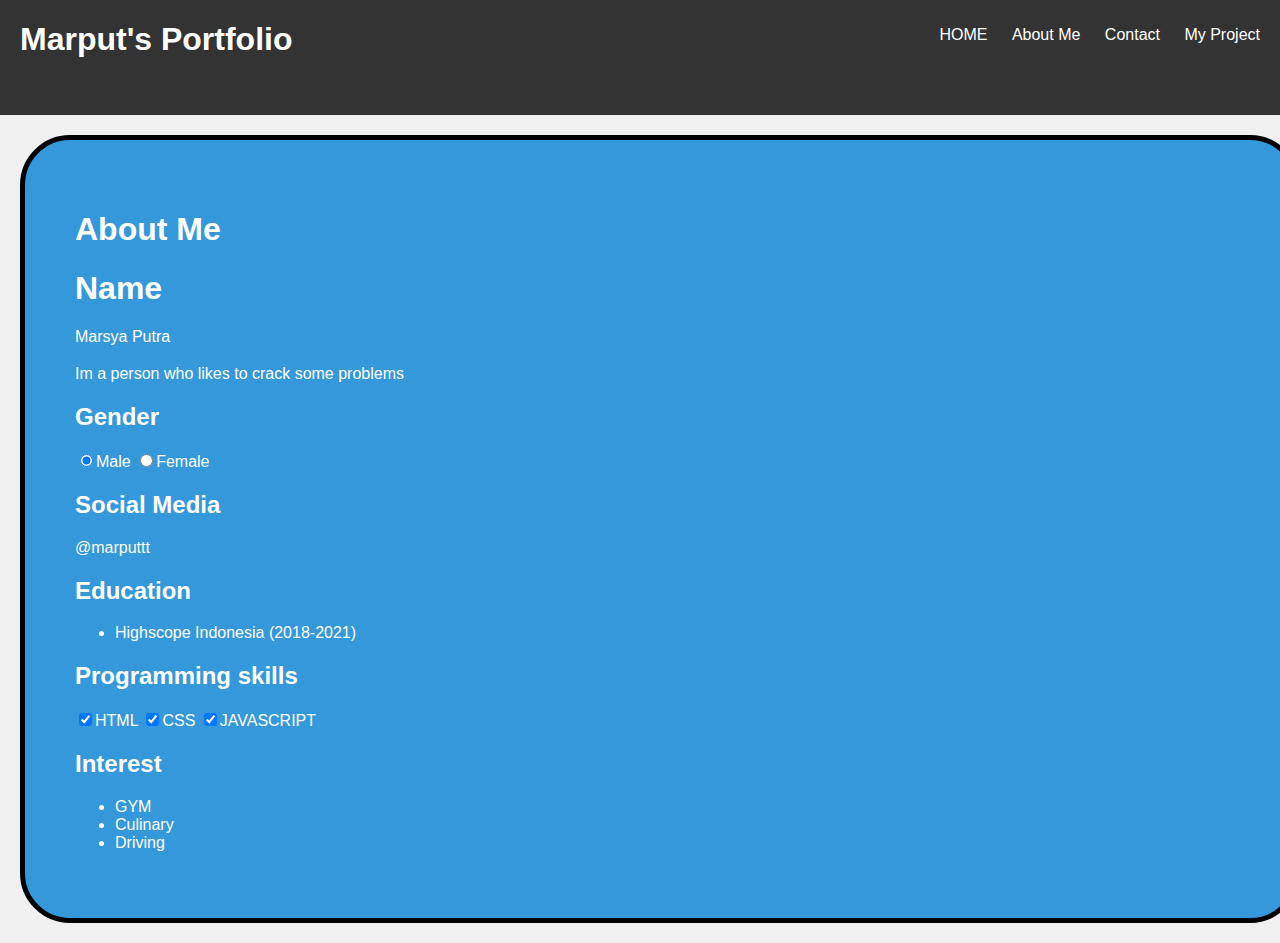
<file: about.html>
<!DOCTYPE html>
<html lang="en">
<head>
  <meta charset="UTF-8">
  <meta name="viewport" content="width=device-width, initial-scale=1.0">
  <link rel="stylesheet" href="styles.css">
  <link rel="stylesheet" href="responsive.css">
    <title>Marput's Portfolio</title>
</head>

<body>
    <header>
        <div class="top-wrapper">
            <div class="header-title" >
            <h1>Marput's Portfolio</h1>
            </div>
            <div class="header-list">
            <nav>
              <ul>
                <li><a href="index.html">HOME</a></li>
                <li><a href="about.html">About Me</a></li>
                <li><a href="#contact">Contact</a></li>
                <li><a href="project.html">My Project</a></li>
              </ul>
            </nav>
            </div>
        </div>
        </header>
    <div class="container">
    <div class="low-wrapper">
    
        <h1>About Me</h1>
        <h1>Name</h1>
        <p>Marsya Putra</p>
        <h3></h3>
        <p>Im a person who likes to crack some problems</p>
        <h2>Gender</h2>
        <input type="radio" name="gender"  value="gender1" checked >Male
        <input type="radio" name="gender"  value="gender2">Female
        <h2>Social Media</h2>
        <a href="https://instagram.com/marputtt?igshid=MzMyNGUyNmU2YQ==" class="btn instagram"><span class="#">@marputtt</span></a>  

        <h2> Education</h2>
        <ul> 
            <li><a href="https://highscope.or.id/">Highscope Indonesia (2018-2021)</a> </li>
        </ul>
        <h2>Programming skills</h2>
        <input type="checkbox" name="skill"  value="skill1" checked>HTML
        <input type="checkbox" name="skill"  value="skill2" checked>CSS
        <input type="checkbox" name="skill"  value="skill3" checked>JAVASCRIPT
        <h2>Interest</h2>
        <ul>
            <li>GYM</li>
            <li>Culinary</li>
            <li>Driving</li>
        </ul>
    </div>
  
  </div>

  </body>
</file>
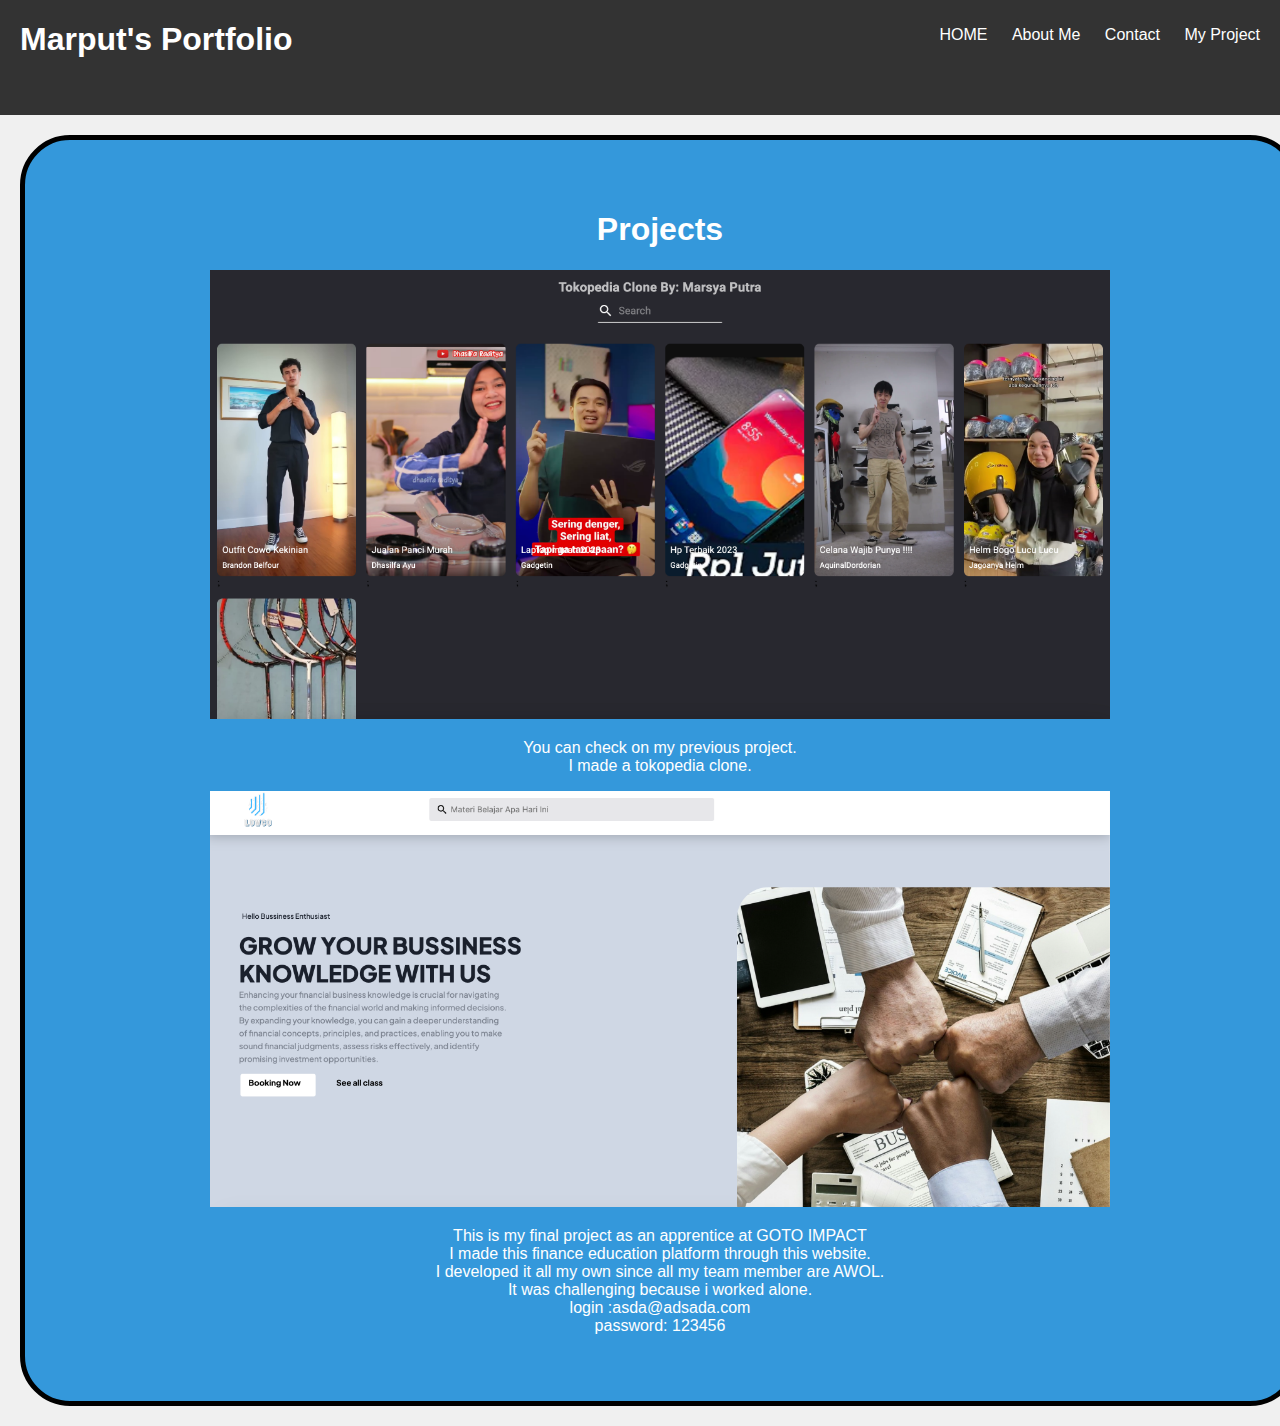
<file: project.html>
<!DOCTYPE html>
<html lang="en">
<head>
  <meta charset="UTF-8">
  <meta name="viewport" content="width=device-width, initial-scale=1.0">
  <link rel="stylesheet" href="styles.css">
  <link rel="stylesheet" href="responsive.css">
  <script src="https://ajax.googleapis.com/ajax/libs/jquery/3.5.1/jquery.min.js"></script>
    <title>Marput's Portfolio</title>
</head>

<body>
    <header>
        <div class="top-wrapper">
            <div class="header-title" >
            <h1>Marput's Portfolio</h1>
            </div>
            <div class="header-list">
            <nav>
              <ul>
                <li><a href="index.html">HOME</a></li>
                <li><a href="about.html">About Me</a></li>
                <li><a href="#contact">Contact</a></li>
                <li><a href="project.html">My Project</a></li>
              </ul>
            </nav>
            </div>
        </div>
        </header>
        <div class="container">
            <div class="project-wrapper">
            <div id="myproject" class="projects">
              
              <H1> Projects</H1>
              <div id="tokpedClone">
              <a class="tokped"  href="https://final-project-gigih-fe.vercel.app/play/channels"><img src="tokped.png" alt=""> </a>
              <p>You can check on my previous project. <br>
                I made a tokopedia clone.
              </p>
            </div>
              <div id="lowcosClone">
              <a class="lowcos"  href="https://gigihcaps-fe-sdg-8-o2d2fevcm-marputtts-projects.vercel.app"><img src="lowcos.png" alt=""> </a>
              <p>This is my final project as an apprentice at GOTO IMPACT <br>
                I made this finance education platform through this website. <br>
                I developed it all my own since all my team member are AWOL. <br>
                It was challenging because i worked alone. <br>
                login :asda@adsada.com <br>
                password: 123456
              </p>
            </div>
              </div>

  </body>
  <script>
     $('#lowcosClone').on({
            mouseenter: function () {
                $(this).css('transform', 'scale(1.05)');
            },
            mouseleave: function () {
                $(this).css('transform', 'scale(1)');
            },
            click: function () {
                $(this).css('animation', 'shake 0.5s');
                setTimeout(() => {
                    $(this).css('animation', '');
                }, 500);
            }
        });
        $('#tokpedClone').on({
            mouseenter: function () {
                $(this).css('transform', 'scale(1.05)');
            },
            mouseleave: function () {
                $(this).css('transform', 'scale(1)');
            },
            click: function () {
                $(this).css('animation', 'shake 0.5s');
                setTimeout(() => {
                    $(this).css('animation', '');
                }, 500);
            }
        });
  </script>
</file>
<file: styles.css>
a   { 
    text-decoration: none;
    color: black;
}
body {
    font-family: Arial, sans-serif;
    margin: 0;
    padding: 0;
    background-color: #f0f0f0;
  }
  
  .container {
    margin: 0 auto;
    padding: 20px;
    width: 100%;
   
  }
  
  .welcome-text {
    text-align: center;
  }
  
.profile-wrap {
  background-color: #3498db;
  color: white;
  padding: 100px 0;
  padding-bottom: 500px;
  border: 5px solid black;
  border-radius: 50px;

}

  .profile-picture {
    width: 212px;
    height: 236px;
    text-align: left;
    margin-bottom: 20px;
    margin-left: 60px;
    padding-left: 30px;
    border-radius: 500px;
  }
 
  .social-media {
    float: right;
    padding: 54px 566px 0px 4px;
    word-spacing: 50px;
    width: 80px;
    display: flex;
    gap: 10px;
  }
  .btn-primary {
    padding: 10px 20px;
    font-size: 20px;
  }
 
  .social-media img {
    width: 80px;
  }
  .project-wrapper {
    background-color: #3498db;
    color: white;
    padding: 50px 0;
    text-align: center;
    border: 5px solid black;
    border-radius: 50px;
  
  }

  .projects a img {
    max-width: 900px;
  }
  
  .popup {
    display: none;
    position: absolute;
    background-color: #5c4d4d;
    margin-left: 30px;
    box-shadow: 0 2px 5px rgba(0, 0, 0, 0.2);
    
  }



  .popup-link:hover + .popup {
    display: block;
  }
  
  .popup-link {
    position: relative;
  }
  
  .popup-link:hover {
    color: blue;
  }
  .welcome-text {
    font-size: 24px;
  }
  .low-wrapper {
    background-color: #3498db;
    color: white;
    padding: 50px ;
    border: 5px solid black;
    border-radius: 50px;
  }
  .about {
    margin: 20px 0;
  }
  .about-me {
    font-size: xx-large;
  }

  .low-wrapper a {
    color: white
  }
  
  
  footer {
    background-color: #2c3e50;
    color: white;
    text-align: center;
    padding: 10px 0;
    position: fixed;
    bottom: 0;
    width: 100%;
  }
  
  
  header nav li {
    display: inline;
    margin-left: 20px;
  }
  
 
  
  header nav a {
    color: white;
    text-decoration: none;
  }
header {
    background-color: #333;
    color: white;
    padding-top: 0px;
    padding-bottom: 50px;
    height: 65px;
    width: 100%;
  }

  
  .header-title {
    float: left;
    margin-left: 20px;
    margin-bottom: 15px;
    padding: 0 0 50px 0;

  }
  .header-list {
    float: right;
    margin-right: 20px;
    margin-top: 10px;
  }
</file>
<file: responsive.css>
@media (max-width: 950px ) {
      * {
        max-width: 900px;
      }
    body {
      font-size: 18px;
    }
    .header-list {
      float: right;
      margin-right: -23px;
      margin-top: -102px;
    }
    header {
        width: 926px;
        padding-top: 30px;
        padding-bottom: 71px;
    }
    .container {
       width: 896px;
    }
    .social-media {
      float: right;
      padding: 1px 186px 11px 40px;
      word-spacing: 50px;
      display: initial; 
    }
    .projects a img {
        max-width: 774px;
    }


  }
  

  
  @media (max-width: 400px ) {
    * {
      max-width: 420px;
    }
    body {
      font-size: 20px;
    }
    header {
      width: 100%;
      padding-top: 30px;
      padding-bottom: 191px;
      padding-right: 8px;
    }
    .container {
       width: 100%;
    }
    .social-media {
        float: right;
        padding: 75px 151px 31px 4px;
        word-spacing: 50px;
    }
    .projects a img {
        max-width: 339px;
    }
    .header-list {
      float: right;
      margin-right: 27px;
      margin-top: -43px;
    }
  }
</file>
